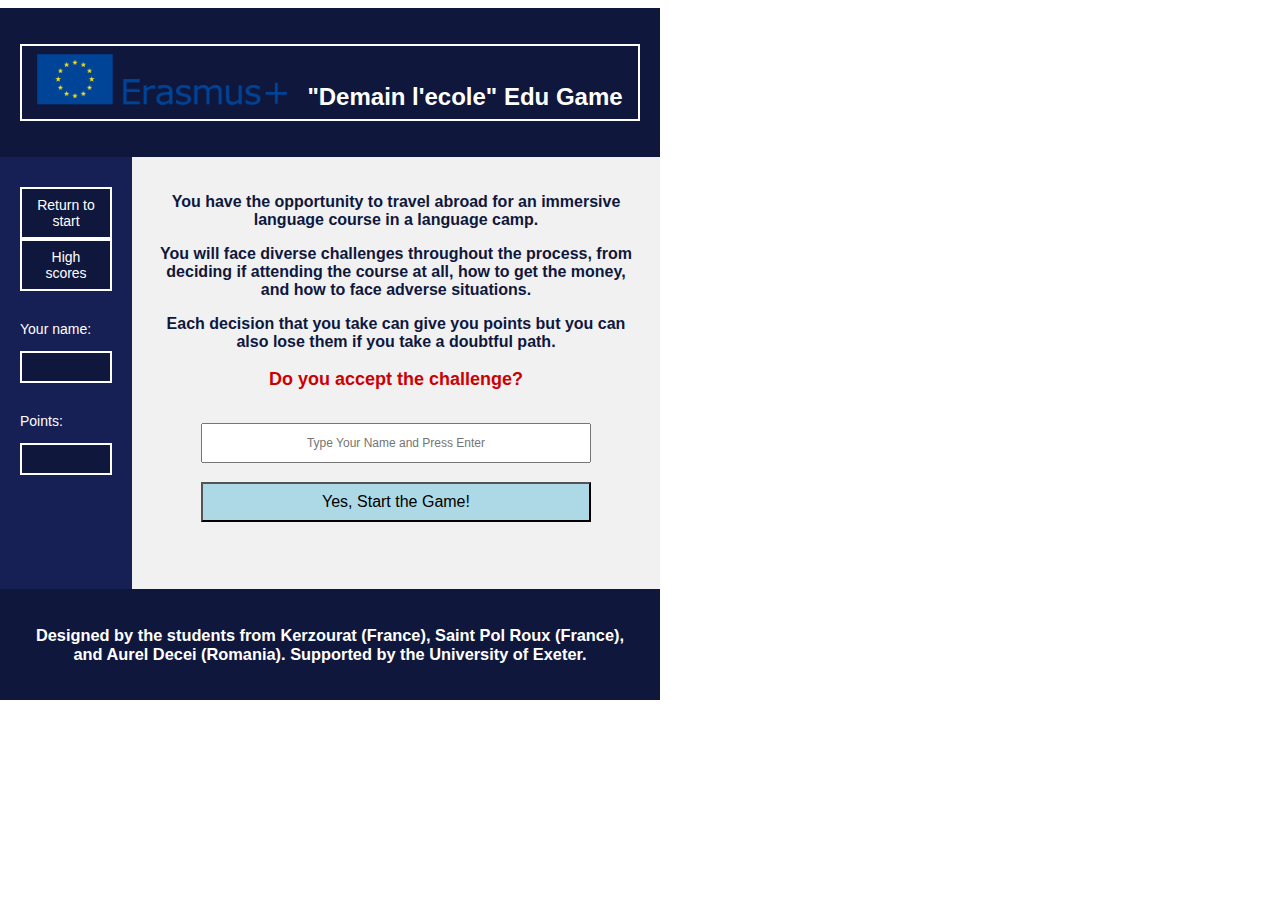
<file: index.html>
<!DOCTYPE html>
<html>

	<head>
		<link rel="stylesheet" href="styles.css">
		<meta name="viewport" content="width=device-width, initial-scale=1.0">
	</head>

	<body>
	
		<header>
			<h1><a href="https://erasmus-plus.ec.europa.eu/"><img src= "Erasmus_plus_logo.png" width="250" height="51" alt="ERASMUS+ funded"/> &nbsp "Demain l'ecole" Edu Game</a>
			</h1>
		</header>

		<div class="section">
		
			<div class="nav">
				<menu>
					<br>
					<li><a href="javascript:restart_game();">Return to start</a></li>
					<li><a href="Highscores.jpg" target="new">High scores</a></li>
					<br>
					<li><p>Your name:</p></li>
					<li><div id="text_avatar_name" style="background-color: #10173d; color: white; border: 2px solid white; padding: 14px 10px; text-align: center; text-decoration: none;"></div></li>
					<br>
					<li><p>Points:</p></li>
					<li><div id="score" style="background-color: #10173d; color: white; border: 2px solid white; padding: 14px 25px; text-align: center; text-decoration: none;"></div></p></li>
				</menu>
			</div>
			
			<div class="main">
				<div id="imgintro" class="center">
					
					<p style="text-align:center; color:#10173d; font-size:16px; font-weight: bold;">You have the opportunity to travel abroad for an immersive language course in a language camp.</p>

					<p style="text-align:center; color:#10173d; font-size:16px; font-weight: bold;">You will face diverse challenges throughout the process, from deciding if attending the course at all, how to get the money, and how to face adverse situations.</p>

					<p style="text-align:center; color:#10173d; font-size:16px; font-weight: bold;">Each decision that you take can give you points but you can also lose them if you take a doubtful path.</p>

					<p style="text-align:center; color:#cc0000; font-size:18px; font-weight: bold;">Do you accept the challenge?</p>

				</div>
	
				<div id="avatar2" style="text-align:center">
					<input id="input" type="text"
						onclick="ClearFields()"
						onkeypress=input.onkeypress(this)
						onchange="document.getElementById('text_avatar_name').innerHTML = avatar_name;"
						onkeydown="document.getElementById('text_avatar_name').innerHTML = avatar_name;"
						placeholder='Type Your Name and Press Enter'>	
				</div>
				
				<div id="start_game" style="text-align:center;">
					<br>
					<button style="text-align: center; font-size:16px; height:40px; width:80%"> Yes, Start the Game!
					</button>
				</div>
				
				<div id="images">
				</div><br>
				
				<div id="text" style="font-size:120%">
				</div><br>
				
				<div id="buttonBox">
				</div><br>

				<div id="myModal" class="modal" onclick="badAnswer()">
					<!-- Modal content -->
					<div class="modal-content">
						<span class="close">&times;</span>
						<p>That's incorrect, sorry.</p>
					</div>
				</div>

			</div>
		
		</div>

		<footer>
			<h3>Designed by the students from Kerzourat (France), Saint Pol Roux (France), and Aurel Decei (Romania). Supported by the University of Exeter.</h3>
		</footer>
		
		<script src="functions.js"></script>
		
	</body>

</html>
</file>
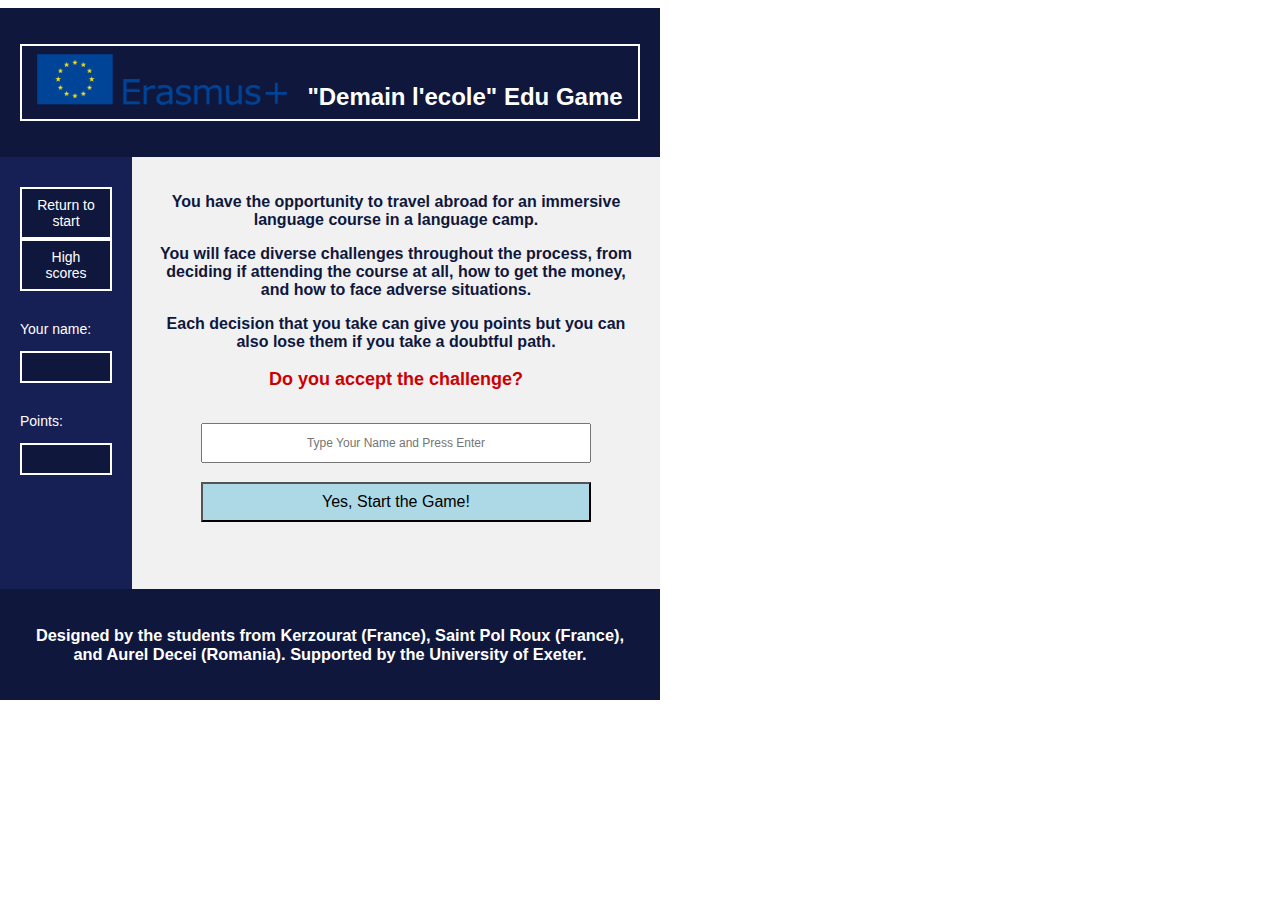
<file: game.html>
<!DOCTYPE html>
<html>

	<head>
		<link rel="stylesheet" href="styles.css">
		<meta name="viewport" content="width=device-width, initial-scale=1.0">
	</head>

	<body>
	
		<header>
			<h1><a href="https://erasmus-plus.ec.europa.eu/"><img src= "Erasmus_plus_logo.png" width="250" height="51" alt="ERASMUS+ funded"/> &nbsp "Demain l'ecole" Edu Game</a>
			</h1>
		</header>

		<div class="section">
		
			<div class="nav">
				<menu>
					<br>
					<li><a href="javascript:restart_game();">Return to start</a></li>
					<li><a href="Highscores.jpg" target="new">High scores</a></li>
					<br>
					<li><p>Your name:</p></li>
					<li><div id="text_avatar_name" style="background-color: #10173d; color: white; border: 2px solid white; padding: 14px 10px; text-align: center; text-decoration: none;"></div></li>
					<br>
					<li><p>Points:</p></li>
					<li><div id="score" style="background-color: #10173d; color: white; border: 2px solid white; padding: 14px 25px; text-align: center; text-decoration: none;"></div></p></li>
				</menu>
			</div>
			
			<div class="main">
				<div id="imgintro" class="center">
					
					<p style="text-align:center; color:#10173d; font-size:16px; font-weight: bold;">You have the opportunity to travel abroad for an immersive language course in a language camp.</p>

					<p style="text-align:center; color:#10173d; font-size:16px; font-weight: bold;">You will face diverse challenges throughout the process, from deciding if attending the course at all, how to get the money, and how to face adverse situations.</p>

					<p style="text-align:center; color:#10173d; font-size:16px; font-weight: bold;">Each decision that you take can give you points but you can also lose them if you take a doubtful path.</p>

					<p style="text-align:center; color:#cc0000; font-size:18px; font-weight: bold;">Do you accept the challenge?</p>

				</div>
	
				<div id="avatar2" style="text-align:center">
					<input id="input" type="text"
						onclick="ClearFields()"
						onkeypress=input.onkeypress(this)
						onchange="document.getElementById('text_avatar_name').innerHTML = avatar_name;"
						onkeydown="document.getElementById('text_avatar_name').innerHTML = avatar_name;"
						placeholder='Type Your Name and Press Enter'>	
				</div>
				
				<div id="start_game" style="text-align:center;">
					<br>
					<button style="text-align: center; font-size:16px; height:40px; width:80%"> Yes, Start the Game!
					</button>
				</div>
				
				<div id="images">
				</div><br>
				
				<div id="text" style="font-size:120%">
				</div><br>
				
				<div id="buttonBox">
				</div><br>

				<div id="myModal" class="modal" onclick="badAnswer()">
					<!-- Modal content -->
					<div class="modal-content">
						<span class="close">&times;</span>
						<p>That's incorrect, sorry.</p>
					</div>
				</div>

			</div>
		
		</div>

		<footer>
			<h3>Designed by the students from Kerzourat (France), Saint Pol Roux (France), and Aurel Decei (Romania). Supported by the University of Exeter.</h3>
		</footer>
		
		<script src="functions.js"></script>
		
	</body>

</html>
</file>
<file: styles.css>
* {
	box-sizing: border-box;
}

a:link, a:visited {
	background-color: #10173d;
	color: white;
	border: 2px solid white; 
	padding: 8px 8px;
	text-align: center;
	text-decoration: none;
	width: 100%;
	max-width: 100%;
	display: inline-block;
}

a:hover, a:active {
	background-color: #5c0808;
}

header {
	background-color: #10173d;
	padding: 20px;
	text-align: center;
	font-size: 12px;
	color: white;
}

.section {
	display: table;
	width: 100%;
	/* content: ""; */
	/* clear: both; */
}

.nav {
	display: table-cell;
	width: 20%;
	max-width: 100%;
	vertical-align: top;
	background: #172054;
	padding: 20px;
	padding-top: 0px;
	color: white;
}

.nav menu {
	list-style-type: none;
	padding: 0px;
	font-size: 14px;
}

.main {
	display: table-cell;
	width: 80%;
	max-width: 100%;
	vertical-align: top;
	background: #f1f1f1;
	padding: 20px;
}

/* Style the footer */
footer {
	float: right;
	width: 100%;
	background: #10173d;
	padding: 20px;
	text-align: center;
	font-size: 14px;
	color: white;
}

/* Responsive layout - makes the two columns/boxes stack on top of each other instead of next to each other, on small screens */
@media only screen and (max-width: 800px) {
  .nav { 
    display: block;
    width: 100%;
  }
  .main { 
    display: block;
    width: 100%;
  }
}

body {
	color: black;
	background-color: white;
	font-size: 12px;
	font-family: Arial, Helvetica, sans-serif;
	max-width: 660px;
	margin-left: 0%;
	margin-right: 0%;
}

images {
	/* background-size: 100% 100% */
	/* background-size: cover */
	/* background-position: center; */
	/* background-repeat: no-repeat; */
	/* background-attachment: fixed;  */
	width: auto;
	max-width: inherited;
	height: 100px;
	/* height: auto; */
	max-height: 500px;
	/* margin-top: -1em; */
	margin-bottom: 15px;
}

profile {
    width: 55px;
    height: 70px;
    display: inline-block;
    margin-top: 2%;
}

input {
	width: 80%;
	height: 40px;
	text-align: center;
	font-size: 1em;
	margin-top: 15px;
}
input[type=text]:focus {
	background-color: lightblue;
	border: 3px solid;
}

#buttonBox {
	text-align: center;
}

button {
	background-color: lightblue;
	margin-left: 5px;
	margin-right: 5px;
	margin-top: 5px;
	margin-bottom: 5px;
	padding: 6px;
	height: 100%;
	font-size: 14px;
}

#question{
    background-color:#136e9c;
	/*color: #1d3752; */
	width: 55%;
	text-align: center;
	margin: auto; /* center the whole section or box*/
	clear: both; /* Clear attribute= clears the area of overlapping other stuff, and both= both sides*/
	font-size: 100%; /* To change the font size on this section*/
	box-shadow: 5px 5px 10px rgba(0,0,0,0.9); /* To make a drop shadow */
	padding: 1px;
}

#question{
    color: #ffffff; 
}

/******** Modal popup container for quizzes ***********/

.modal {
	display: none; /* Hidden by default */
	position: fixed; /* Stay in place */
	z-index: 1; /* Sit on top */
	padding-top: 300px; /* Location of the box */
	left: 0;
	top: 0;
	width: 100%; /* Full width */
	height: 100%; /* Full height */
	overflow: auto; /* Enable scroll if needed */
	background-color: rgb(0,0,0); /* Fallback color */
	background-color: rgba(0,0,0,0.4); /* Black w/ opacity */
}

/* Modal Content */
.modal-content {
	border-radius: 25px;
	background-color: #cc0000;
	text-align: center;
	font-size: 130%;
	font-weight: bold;
	color: #fff;
	margin: auto;
	padding: 10px;
	border: none; /* 1px solid #888; */
	width: 50%;
}

/* The Close Button */
.close {
	color: #aaaaaa;
	float: right;
	font-size: 20px;
	font-weight: bold;
}

.close:hover,
.close:focus {
	color: #000;
	text-decoration: none;
	cursor: pointer;
}

/******** NOT NEEDED?! ********/
</file>
